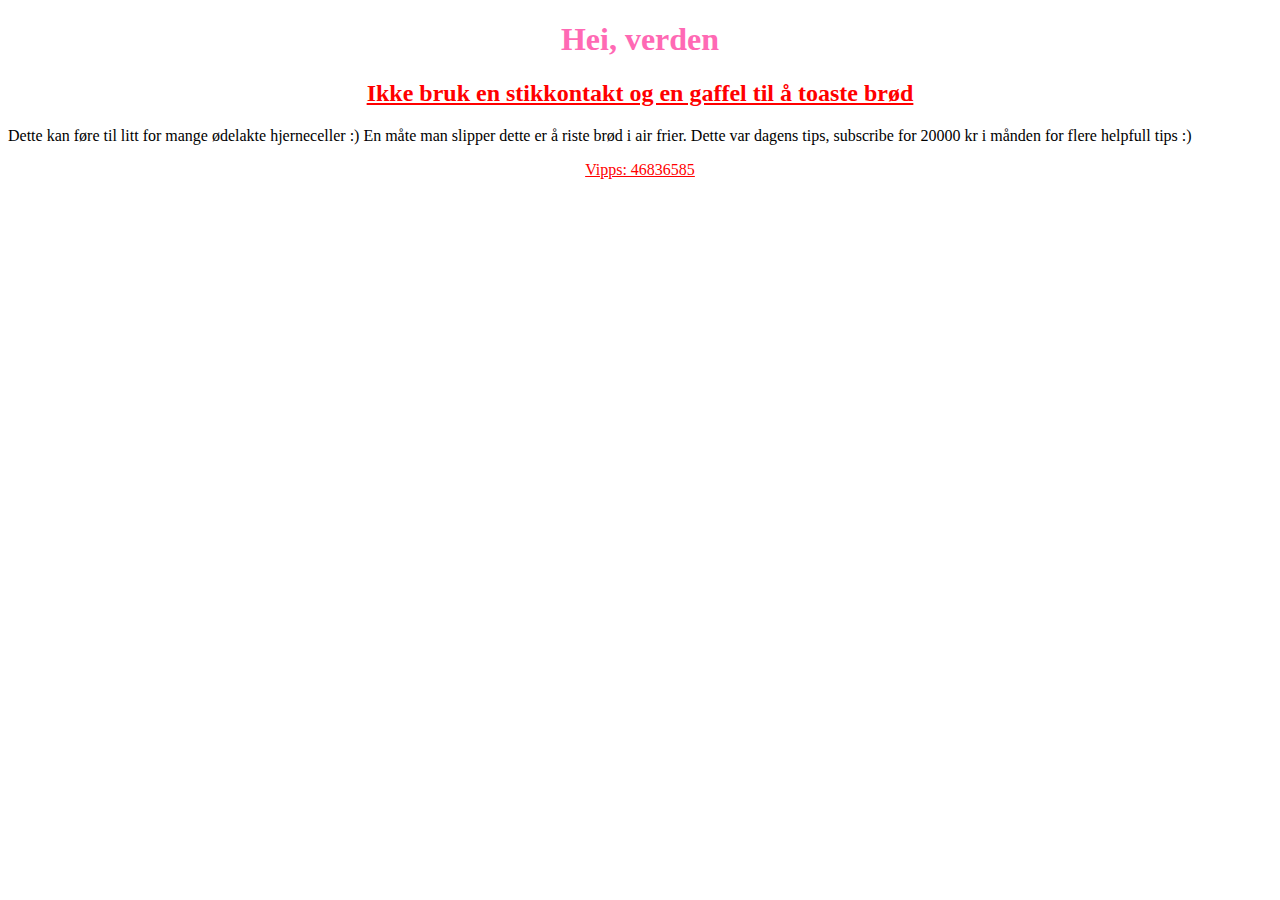
<file: filer/index.html>
<!DOCTYPE html>
<html lang="nb">
<head>
    <meta charset="UTF-8">
    <meta name="viewport" content="width=, initial-scale=1.0">
    <title>Document</title>
</head>
<style>
    h1{
        color: hotpink;
        text-align: center;
        text-decoration: dotted;
    }
    h2{
        color: red;
        text-decoration: underline;
        text-align: center;
    }
    #p2{
        text-align: center;
        color: red;
        text-decoration: underline;
    }
</style>
<body>

    <h1>Hei, verden</h1>

    <h2>Ikke bruk en stikkontakt og en gaffel til å toaste brød</h2>

    <p>Dette kan føre til litt for mange ødelakte hjerneceller :)
        En måte man slipper dette er å riste brød i air frier. Dette var dagens tips, subscribe for 20000 kr i månden for flere helpfull tips :)
    </p>
    <p id="p2">Vipps: 46836585</p>

</body>
</html>
</file>
